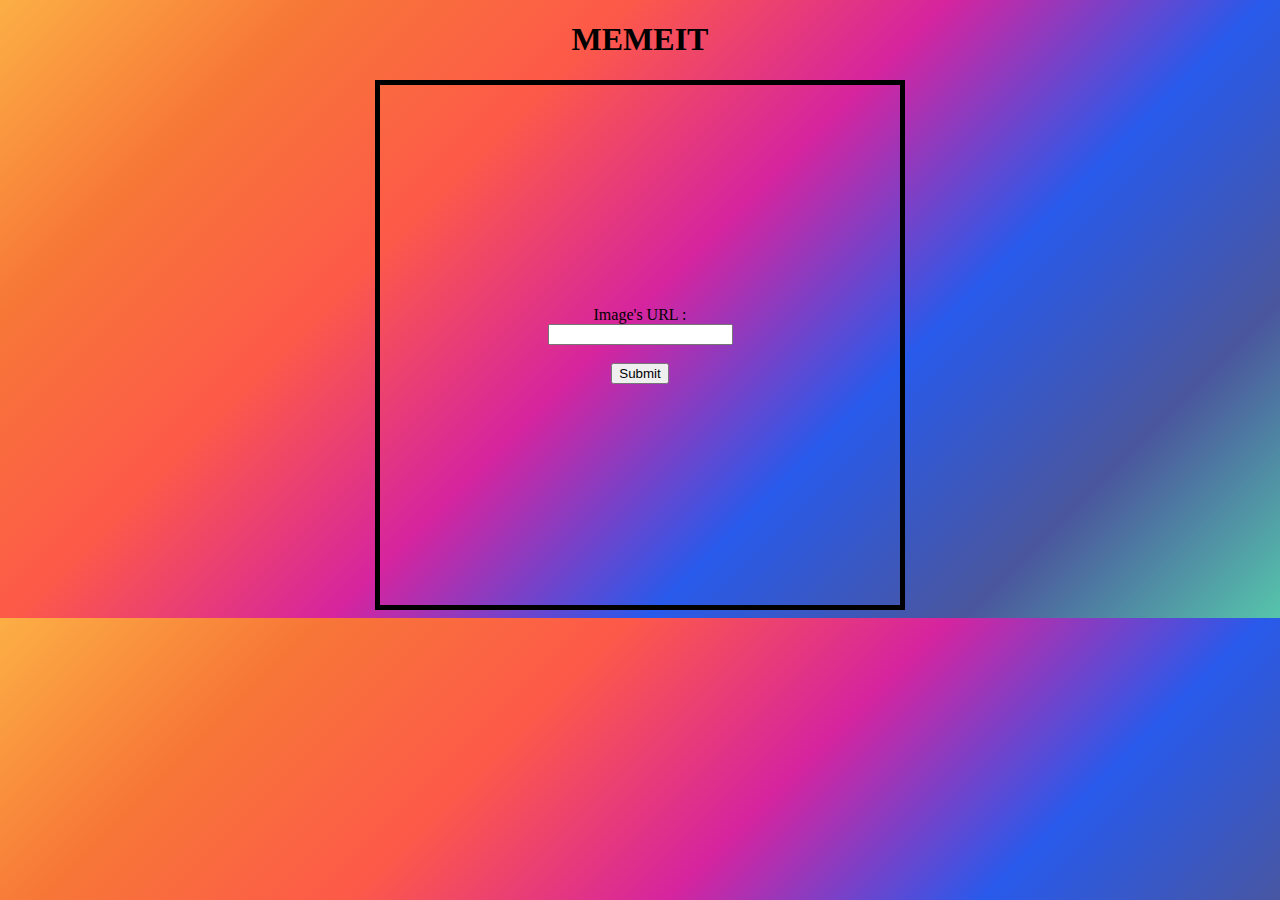
<file: templates/index.html>
<!DOCTYPE html>
<html>
  <head>
    <meta charset="UTF-8">
    <meta name="viewport" content="width=device-width, initial-scale=1.0">
    <title>MEMEIT</title>
    <link href="/static/style.css" rel="stylesheet">
  </head>
   <body>
     <h1> MEMEIT</h1>
     <div class="container">
       <form action="{{ url_for('image') }}" method="POST">
         <label for="image_url">Image's URL :</label><br>
         <input type="text" id="image_url" name="image_url"><br><br>
         <input type="submit" value="Submit">
       </form>
     </div>
   </body>
</html>
</file>
<file: static/style.css>
h1 {
  text-align: center;
  color: black;
}

body {
  background: linear-gradient(135deg, #FCAF45, #F77737, #FD5949, #D6249F, #285AEB, #4A569D, #56C5AB);
}

form {
  text-align: center;
}

.container {
  width: 500px;
  height: 500px; /* ou toute autre hauteur désirée */
  padding: 10px;
  border: 5px solid black;
  margin-left: auto;
  margin-right: auto;
  overflow: hidden; 
  position: relative; 
  display: flex;
  justify-content: center;
  align-items: center;
}

.container img, .container canvas {
  width: 100%; /* Pour que l'image prenne toute la largeur du conteneur */
  height: 100%; /* Pour que l'image prenne toute la hauteur du conteneur */
  object-fit: cover; /* Pour que l'image couvre toute la zone disponible */
  object-position: center; /* Pour centrer l'image dans le conteneur */
}

.text-draggable {
  position: absolute;
  cursor: move;
  color: white;
  font-size: 30px;
  font-family: 'Roboto', sans-serif;
  text-align: center;
}

#content {
  font-size: 30px;
  color: white;
  font-weight: bold;
  text-transform: uppercase;
  font-family: 'Roboto', sans-serif;
}
</file>
